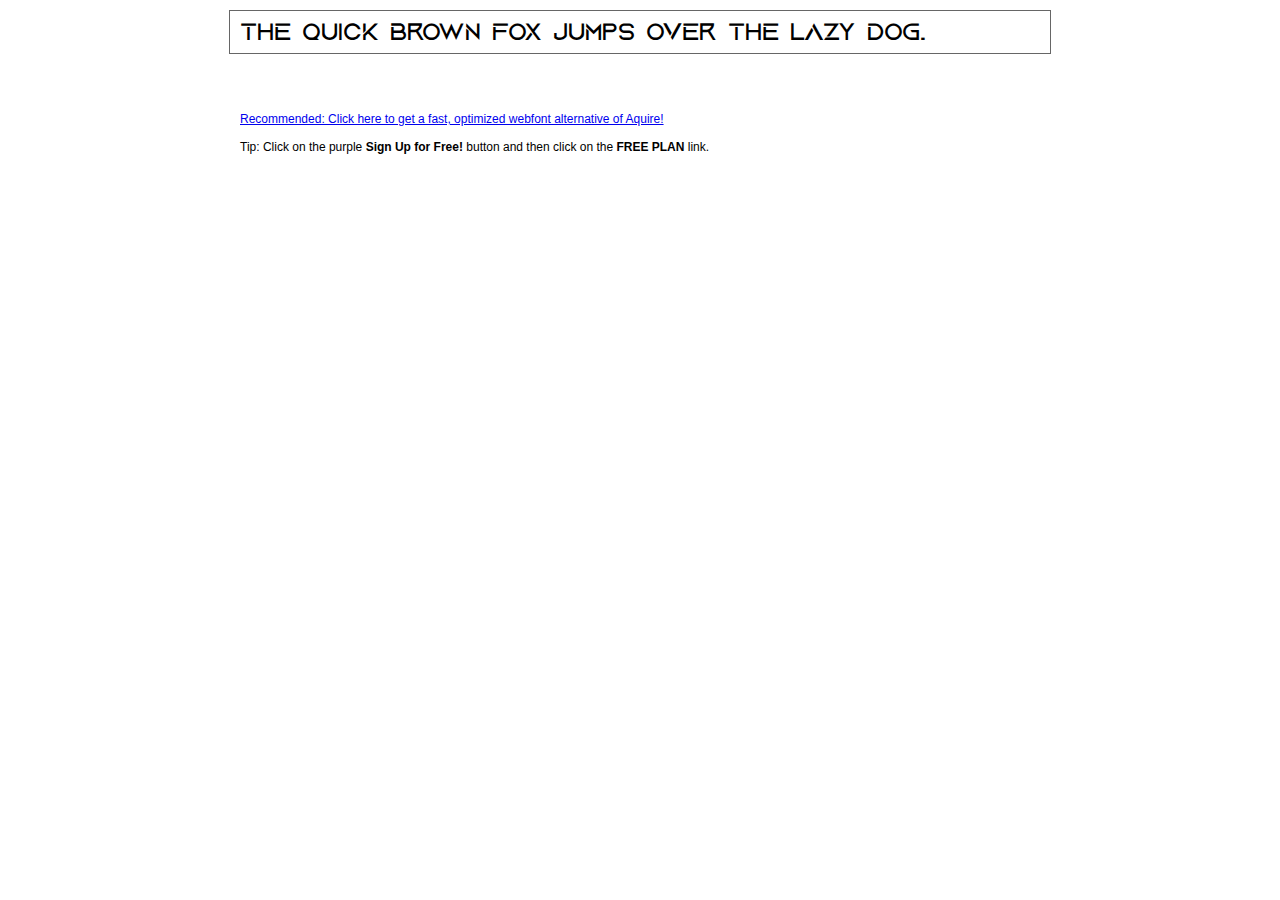
<file: fonts/Aquire 400/demo.html>
<!DOCTYPE html PUBLIC "-//W3C//DTD XHTML 1.0 Transitional//EN" "http://www.w3.org/TR/xhtml1/DTD/xhtml1-transitional.dtd">
<html xmlns="http://www.w3.org/1999/xhtml">
<head>
	<meta http-equiv="Content-Type" content="text/html; charset=utf-8" />
	<title>@font-face Demo</title>
	<link rel="stylesheet" href="fonts.css" type="text/css" charset="utf-8" />
	<style type="text/css">
	body {
		background-color:white;
		font-family:Verdana,Tahoma,Arial,Sans-Serif;
		color:black;
		font-size:12px;
	}

	.demo
	{
		font-family:'Conv_Aquire 400',Sans-Serif;
		width:800px;
		margin:10px auto;
		text-align:left;
		border:1px solid #666;
		padding:10px;
	}

	.hint
	{
		font-family:'Conv_Sansus Webissimo-Regular',Sans-Serif;
		width:800px;
		margin:10px auto;
		text-align:left;
		border:1px;
		padding:10px;
	}

	</style>
</head>
<body>
	<div class="demo" style="font-size:25px">
		The quick brown fox jumps over the lazy dog.
	</div>

	<br>
	<br>
	<div class="hint">
		<a href="http://www.font2web.com/searchfreewebfont.php?Aquire">Recommended: Click here to get a fast, optimized webfont alternative of Aquire!</a><br><br>
		Tip: Click on the purple <strong>Sign Up for Free!</strong> button and then click on the <strong>FREE PLAN</strong> link.
	</div>

</body>
</html>
</file>
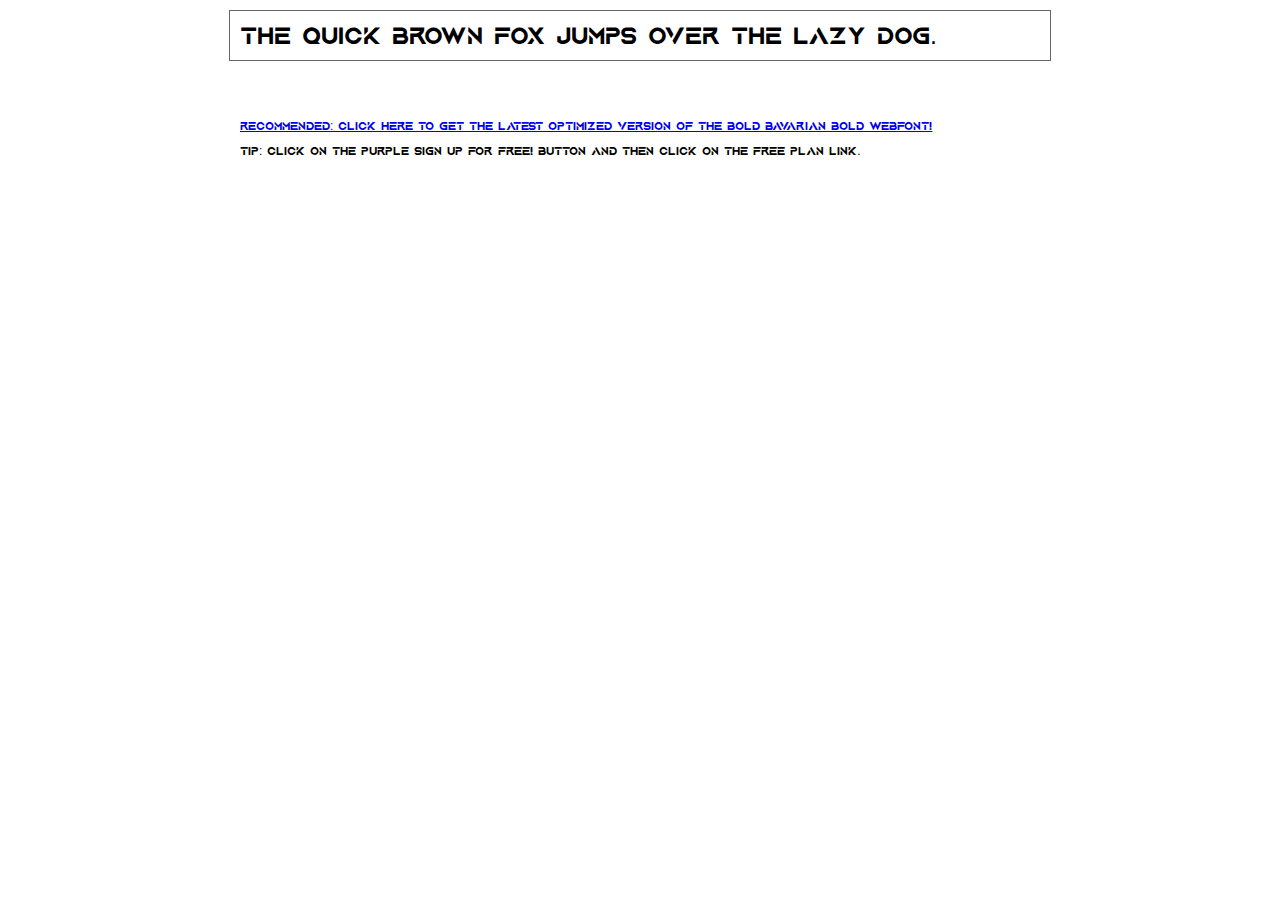
<file: fonts/Aquire Bold 700/demo.html>
<!DOCTYPE html PUBLIC "-//W3C//DTD XHTML 1.0 Transitional//EN" "http://www.w3.org/TR/xhtml1/DTD/xhtml1-transitional.dtd">
<html xmlns="http://www.w3.org/1999/xhtml">
<head>
	<meta http-equiv="Content-Type" content="text/html; charset=utf-8" />
	<title>@font-face Demo</title>
	<link rel="stylesheet" href="fonts.css" type="text/css" charset="utf-8" />
	<style type="text/css">
	body {
		background-color:white;
		font-family:Verdana,Tahoma,Arial,Sans-Serif;
		color:black;
		font-size:12px;
	}

	.demo
	{
		font-family:'Conv_Aquire Bold 700',Sans-Serif;
		width:800px;
		margin:10px auto;
		text-align:left;
		border:1px solid #666;
		padding:10px;
	}

	.hint
	{
		font-family:'Conv_Aquire Bold 700',Sans-Serif;
		width:800px;
		margin:10px auto;
		text-align:left;
		border:1px;
		padding:10px;
	}
	</style>
</head>
<body>
	<div class="demo" style="font-size:25px">
		The quick brown fox jumps over the lazy dog.
	</div>


	<br>
	<br>
	<div class="hint">
		<a href="http://www.fonts.com/font/wiescher-design/bold-bavarian/bold/web-font?SiteId=64">Recommended: Click here to get the latest optimized version of the Bold Bavarian Bold webfont!</a><br /><br />
		Tip: Click on the purple <strong>Sign Up for Free!</strong> button and then click on the <strong>FREE PLAN</strong> link.
	</div>
</body>
</html>
</file>
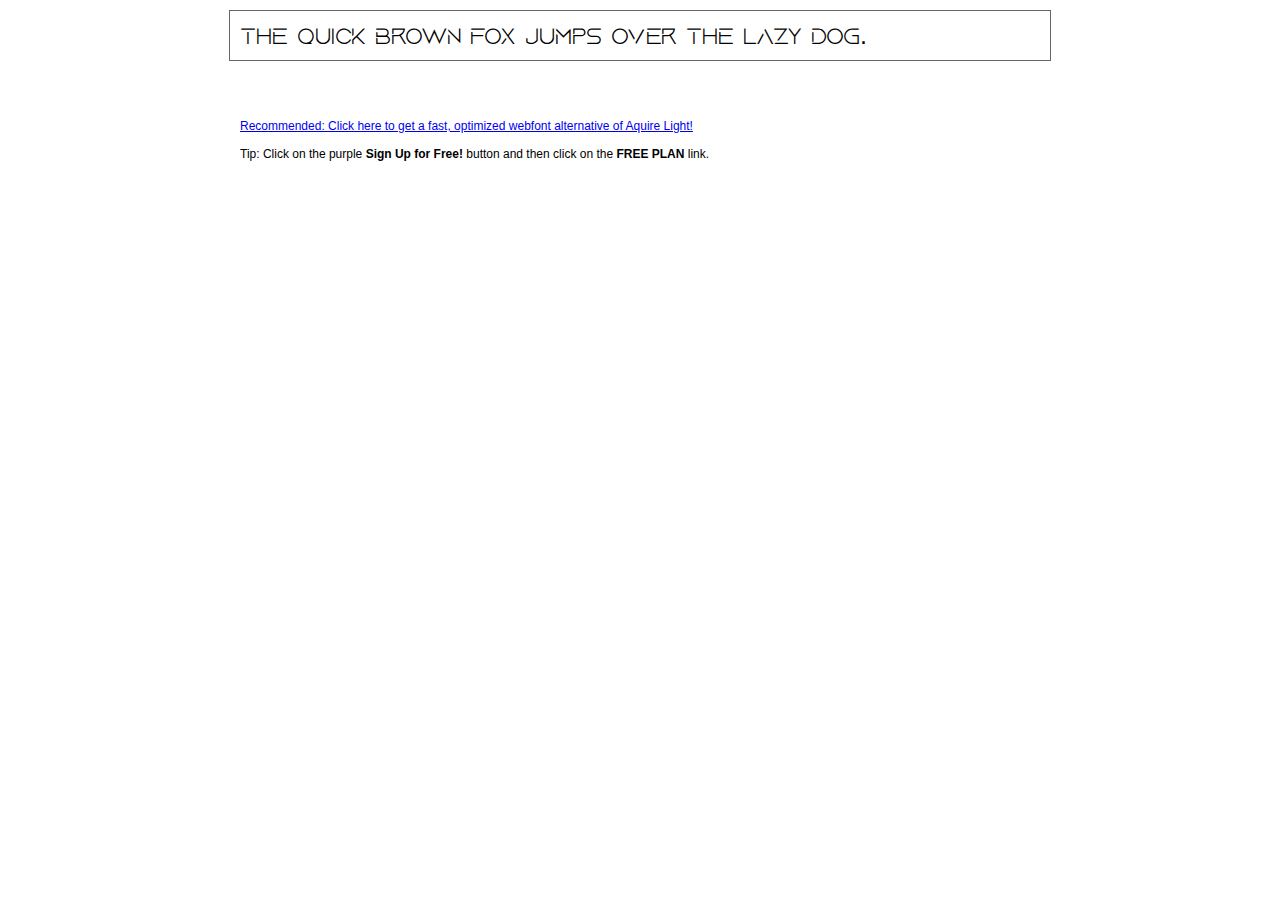
<file: fonts/Aquire Light 300/demo.html>
<!DOCTYPE html PUBLIC "-//W3C//DTD XHTML 1.0 Transitional//EN" "http://www.w3.org/TR/xhtml1/DTD/xhtml1-transitional.dtd">
<html xmlns="http://www.w3.org/1999/xhtml">
<head>
	<meta http-equiv="Content-Type" content="text/html; charset=utf-8" />
	<title>@font-face Demo</title>
	<link rel="stylesheet" href="fonts.css" type="text/css" charset="utf-8" />
	<style type="text/css">
	body {
		background-color:white;
		font-family:Verdana,Tahoma,Arial,Sans-Serif;
		color:black;
		font-size:12px;
	}

	.demo
	{
		font-family:'Conv_Aquire Light 300',Sans-Serif;
		width:800px;
		margin:10px auto;
		text-align:left;
		border:1px solid #666;
		padding:10px;
	}

	.hint
	{
		font-family:'Conv_Sansus Webissimo-Regular',Sans-Serif;
		width:800px;
		margin:10px auto;
		text-align:left;
		border:1px;
		padding:10px;
	}

	</style>
</head>
<body>
	<div class="demo" style="font-size:25px">
		The quick brown fox jumps over the lazy dog.
	</div>

	<br>
	<br>
	<div class="hint">
		<a href="http://www.font2web.com/searchfreewebfont.php?Aquire+Light">Recommended: Click here to get a fast, optimized webfont alternative of Aquire Light!</a><br><br>
		Tip: Click on the purple <strong>Sign Up for Free!</strong> button and then click on the <strong>FREE PLAN</strong> link.
	</div>

</body>
</html>
</file>
<file: fonts/Aquire 400/fonts.css>
/** Generated by FG **/
@font-face {
	font-family: 'Conv_Aquire 400';
	src: url('fonts/Aquire 400.eot');
	src: local('☺'), url('fonts/Aquire 400.woff') format('woff'), url('fonts/Aquire 400.ttf') format('truetype'), url('fonts/Aquire 400.svg') format('svg');
	font-weight: normal;
	font-style: normal;
}
</file>
<file: fonts/Aquire Bold 700/fonts.css>
/** Generated by FG **/
@font-face {
	font-family: 'Conv_Aquire Bold 700';
	src: url('fonts/Aquire Bold 700.eot');
	src: local('☺'), url('fonts/Aquire Bold 700.woff') format('woff'), url('fonts/Aquire Bold 700.ttf') format('truetype'), url('fonts/Aquire Bold 700.svg') format('svg');
	font-weight: normal;
	font-style: normal;
}
</file>
<file: fonts/Aquire Light 300/fonts.css>
/** Generated by FG **/
@font-face {
	font-family: 'Conv_Aquire Light 300';
	src: url('fonts/Aquire Light 300.eot');
	src: local('☺'), url('fonts/Aquire Light 300.woff') format('woff'), url('fonts/Aquire Light 300.ttf') format('truetype'), url('fonts/Aquire Light 300.svg') format('svg');
	font-weight: normal;
	font-style: normal;
}
</file>
